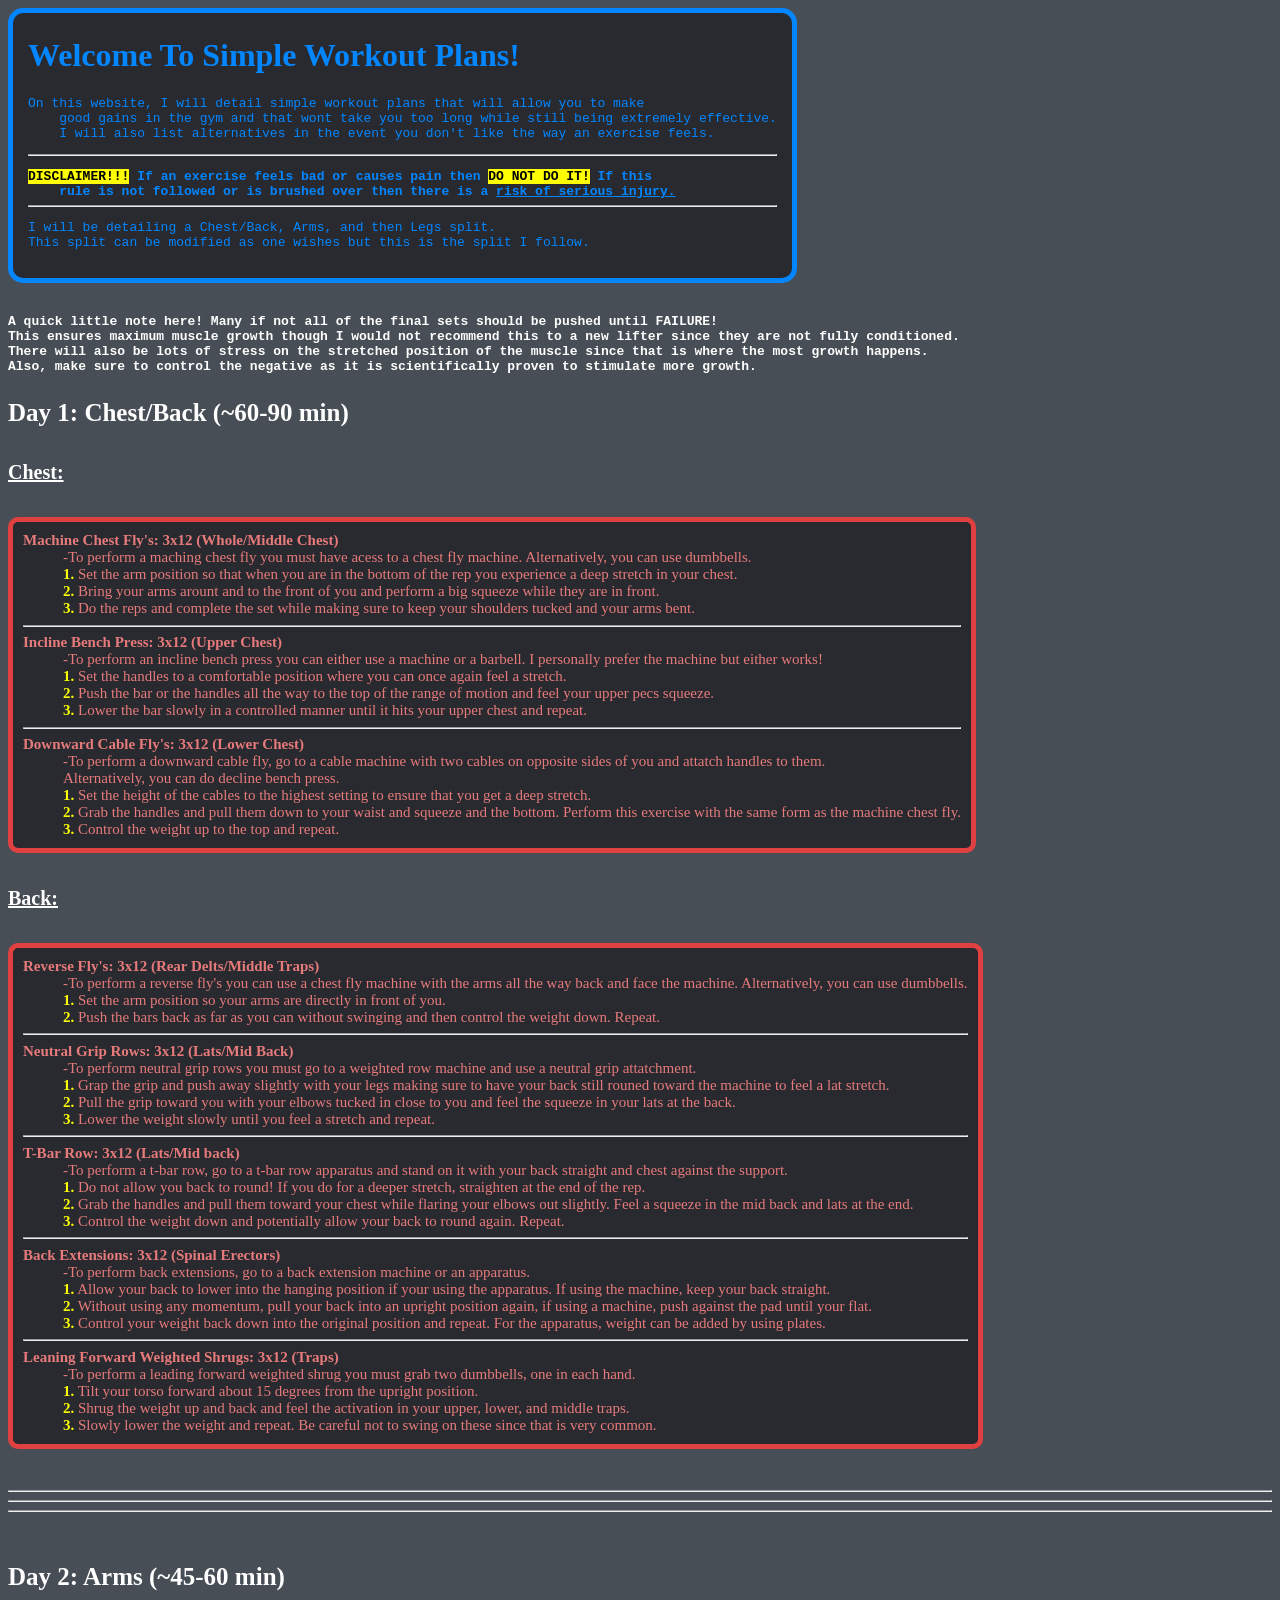
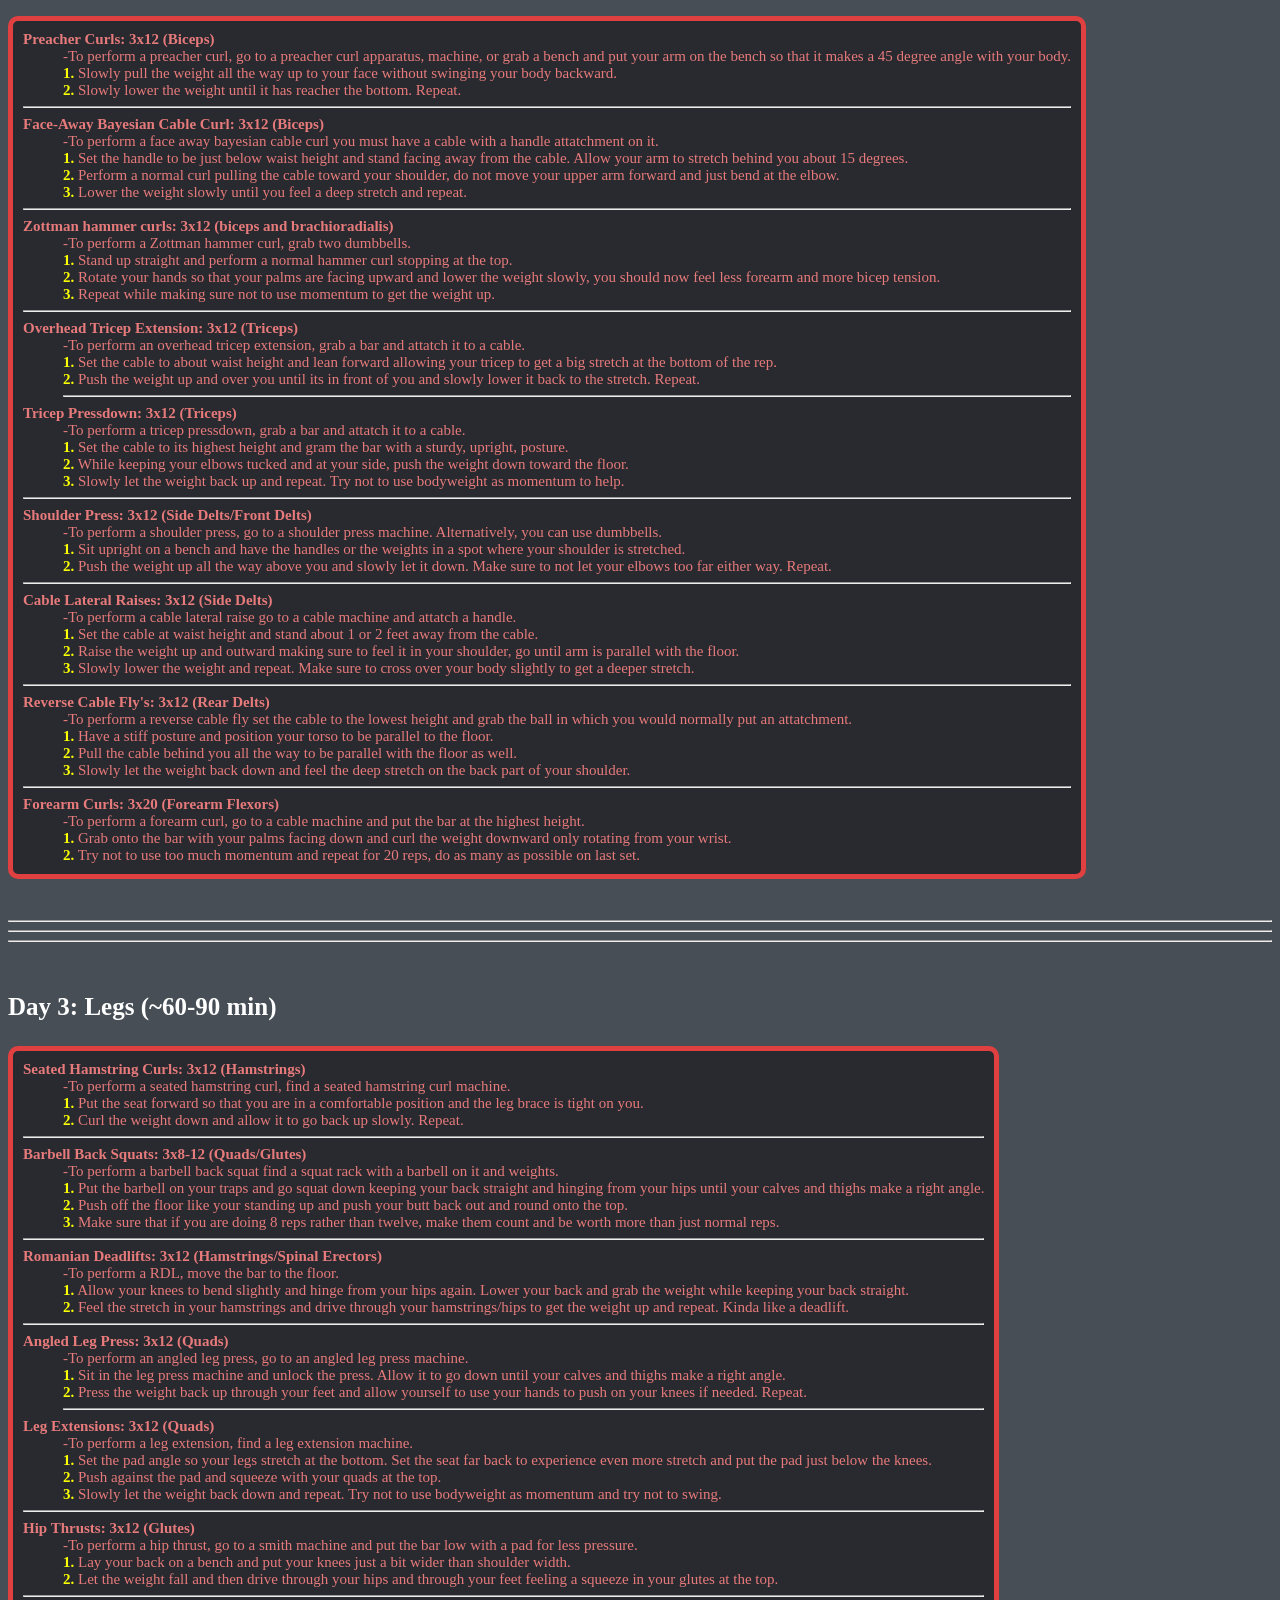
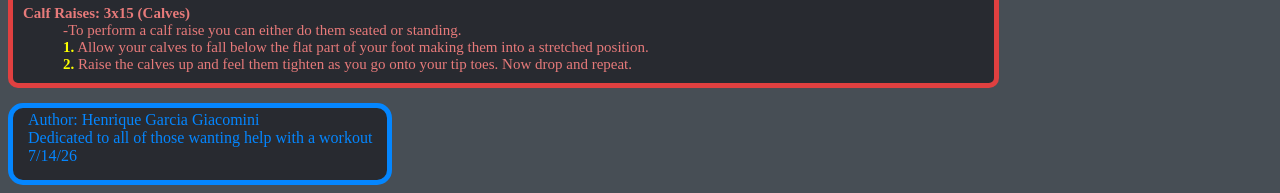
<file: index.html>
<!DOCTYPE html>
<html lang="en">
<head>
    <meta charset="UTF-8">
    <meta name="viewport" content="width=device-width, initial-scale=1.0">
    <title>Simple Workout Plans</title>
    <link rel="icon" type="image/png" href="dumbell.png">
    <link rel="stylesheet" href="style.css">
    </head>
    <body>

        <header class="TNB">
            <h1>Welcome To Simple Workout Plans!</h1>
            <pre>On this website, I will detail simple workout plans that will allow you to make 
    good gains in the gym and that wont take you too long while still being extremely effective.
    I will also list alternatives in the event you don't like the way an exercise feels. </pre><hr>
    <pre><b><mark>DISCLAIMER!!!</mark> If an exercise feels bad or causes pain then <mark>DO NOT DO IT!</mark> If this
    rule is not followed or is brushed over then there is a <u>risk of serious injury.</u></b><hr></pre>
            <pre>I will be detailing a Chest/Back, Arms, and then Legs split.
This split can be modified as one wishes but this is the split I follow. </pre>
        </header>
        <br>

        <pre><b>A quick little note here! Many if not all of the final sets should be pushed until FAILURE!
This ensures maximum muscle growth though I would not recommend this to a new lifter since they are not fully conditioned.
There will also be lots of stress on the stretched position of the muscle since that is where the most growth happens.
Also, make sure to control the negative as it is scientifically proven to stimulate more growth.</b></pre>

        <h3 class="days"><b>Day 1: Chest/Back (~60-90 min)</b></h3>
    
            <h5 class="muscles">Chest:</h5>

    <dl class="workout">
            <dt><b>Machine Chest Fly's: 3x12 (Whole/Middle Chest)</b></dt>
            <dd> -To perform a maching chest fly you must have acess to a chest fly machine. Alternatively, you can use dumbbells.<br>
            <b style="color: rgb(251, 255, 0);">1.</b> Set the arm position so that when you are in the bottom of the rep you experience a deep stretch in your chest.<br>
            <b style="color: rgb(251, 255, 0);">2.</b> Bring your arms arount and to the front of you and perform a big squeeze while they are in front.<br>
            <b style="color: rgb(251, 255, 0);">3.</b> Do the reps and complete the set while making sure to keep your shoulders tucked and your arms bent.</dd><hr>
            <dt><b>Incline Bench Press: 3x12 (Upper Chest)</b></dt>
            <dd>-To perform an incline bench press you can either use a machine or a barbell. I personally prefer the machine but either works!<br>
            <b style="color: rgb(251, 255, 0);">1.</b> Set the handles to a comfortable position where you can once again feel a stretch.<br>
            <b style="color: rgb(251, 255, 0);">2.</b> Push the bar or the handles all the way to the top of the range of motion and feel your upper pecs squeeze.<br>
            <b style="color: rgb(251, 255, 0);">3.</b> Lower the bar slowly in a controlled manner until it hits your upper chest and repeat.</dd><hr>
            <dt><b>Downward Cable Fly's: 3x12 (Lower Chest)</b></dt>
            <dd>-To perform a downward cable fly, go to a cable machine with two cables on opposite sides of you and attatch handles to them.<br> Alternatively, you can do decline bench press.<br>
            <b style="color: rgb(251, 255, 0);">1.</b> Set the height of the cables to the highest setting to ensure that you get a deep stretch.<br>
            <b style="color: rgb(251, 255, 0);">2.</b> Grab the handles and pull them down to your waist and squeeze and the bottom. Perform this exercise with the same form as the machine chest fly.<br>
            <b style="color: rgb(251, 255, 0);">3.</b> Control the weight up to the top and repeat.</dd>
    </dl>
  
            <h5 class="muscles">Back:</h5>

    <dl class="workout">
            <dt><b>Reverse Fly's: 3x12 (Rear Delts/Middle Traps)</b></dt>
            <dd> -To perform a reverse fly's you can use a chest fly machine with the arms all the way back and face the machine. Alternatively, you can use dumbbells.<br>
            <b style="color: rgb(251, 255, 0);">1.</b> Set the arm position so your arms are directly in front of you.<br>
            <b style="color: rgb(251, 255, 0);">2.</b> Push the bars back as far as you can without swinging and then control the weight down. Repeat.<br></dd><hr>
            <dt><b>Neutral Grip Rows: 3x12 (Lats/Mid Back)</b></dt>
            <dd>-To perform neutral grip rows you must go to a weighted row machine and use a neutral grip attatchment.<br>
            <b style="color: rgb(251, 255, 0);">1.</b> Grap the grip and push away slightly with your legs making sure to have your back still rouned toward the machine to feel a lat stretch.<br>
            <b style="color: rgb(251, 255, 0);">2.</b> Pull the grip toward you with your elbows tucked in close to you and feel the squeeze in your lats at the back.<br>
            <b style="color: rgb(251, 255, 0);">3.</b> Lower the weight slowly until you feel a stretch and repeat.</dd><hr>
            <dt><b>T-Bar Row: 3x12 (Lats/Mid back)</b></dt>
            <dd>-To perform a t-bar row, go to a t-bar row apparatus and stand on it with your back straight and chest against the support.<br>
            <b style="color: rgb(251, 255, 0);">1.</b> Do not allow you back to round! If you do for a deeper stretch, straighten at the end of the rep.<br>
            <b style="color: rgb(251, 255, 0);">2.</b> Grab the handles and pull them toward your chest while flaring your elbows out slightly. Feel a squeeze in the mid back and lats at the end.<br>
            <b style="color: rgb(251, 255, 0);">3.</b> Control the weight down and potentially allow your back to round again. Repeat.</dd><hr>
            <dt><b>Back Extensions: 3x12 (Spinal Erectors)</b></dt>
            <dd>-To perform back extensions, go to a back extension machine or an apparatus.<br>
            <b style="color: rgb(251, 255, 0);">1.</b> Allow your back to lower into the hanging position if your using the apparatus. If using the machine, keep your back straight.<br>
            <b style="color: rgb(251, 255, 0);">2.</b> Without using any momentum, pull your back into an upright position again, if using a machine, push against the pad until your flat.<br>
            <b style="color: rgb(251, 255, 0);">3.</b> Control your weight back down into the original position and repeat. For the apparatus, weight can be added by using plates.</dd><hr>
            <dt><b>Leaning Forward Weighted Shrugs: 3x12 (Traps)</b></dt>
            <dd>-To perform a leading forward weighted shrug you must grab two dumbbells, one in each hand.<br>
            <b style="color: rgb(251, 255, 0);">1.</b> Tilt your torso forward about 15 degrees from the upright position.<br>
            <b style="color: rgb(251, 255, 0);">2.</b> Shrug the weight up and back and feel the activation in your upper, lower, and middle traps.<br>
            <b style="color: rgb(251, 255, 0);">3.</b> Slowly lower the weight and repeat. Be careful not to swing on these since that is very common.</dd>
    </dl>

    <br>
    <hr><hr><hr>
    <br>

        <h3 class="days"><b>Day 2: Arms (~45-60 min)</b></h3>

    <dl class="workout">
            <dt><b>Preacher Curls: 3x12 (Biceps)</b></dt>
            <dd> -To perform a preacher curl, go to a preacher curl apparatus, machine, or grab a bench and put your arm on the bench so that it makes a 45 degree angle with your body.<br>
            <b style="color: rgb(251, 255, 0);">1.</b> Slowly pull the weight all the way up to your face without swinging your body backward.<br>
            <b style="color: rgb(251, 255, 0);">2.</b> Slowly lower the weight until it has reacher the bottom. Repeat.</dd><hr>
            <dt><b>Face-Away Bayesian Cable Curl: 3x12 (Biceps)</b></dt>
            <dd>-To perform a face away bayesian cable curl you must have a cable with a handle attatchment on it.<br>
            <b style="color: rgb(251, 255, 0);">1.</b> Set the handle to be just below waist height and stand facing away from the cable. Allow your arm to stretch behind you about 15 degrees.<br>
            <b style="color: rgb(251, 255, 0);">2.</b> Perform a normal curl pulling the cable toward your shoulder, do not move your upper arm forward and just bend at the elbow.<br>
            <b style="color: rgb(251, 255, 0);">3.</b> Lower the weight slowly until you feel a deep stretch and repeat.</dd><hr>
            <dt><b>Zottman hammer curls: 3x12 (biceps and brachioradialis)</b></dt>
            <dd>-To perform a Zottman hammer curl, grab two dumbbells.<br>
            <b style="color: rgb(251, 255, 0);">1.</b> Stand up straight and perform a normal hammer curl stopping at the top.<br>
            <b style="color: rgb(251, 255, 0);">2.</b> Rotate your hands so that your palms are facing upward and lower the weight slowly, you should now feel less forearm and more bicep tension.<br>
            <b style="color: rgb(251, 255, 0);">3.</b> Repeat while making sure not to use momentum to get the weight up.</dd><hr>
            <dt><b>Overhead Tricep Extension: 3x12 (Triceps)</b></dt>
            <dd>-To perform an overhead tricep extension, grab a bar and attatch it to a cable.<br>
            <b style="color: rgb(251, 255, 0);">1.</b> Set the cable to about waist height and lean forward allowing your tricep to get a big stretch at the bottom of the rep.<br>
            <b style="color: rgb(251, 255, 0);">2.</b> Push the weight up and over you until its in front of you and slowly lower it back to the stretch. Repeat.<br><hr>
            <dt><b>Tricep Pressdown: 3x12 (Triceps)</b></dt>
            <dd>-To perform a tricep pressdown, grab a bar and attatch it to a cable.<br>
            <b style="color: rgb(251, 255, 0);">1.</b> Set the cable to its highest height and gram the bar with a sturdy, upright, posture.<br>
            <b style="color: rgb(251, 255, 0);">2.</b> While keeping your elbows tucked and at your side, push the weight down toward the floor.<br>
            <b style="color: rgb(251, 255, 0);">3.</b> Slowly let the weight back up and repeat. Try not to use bodyweight as momentum to help.</dd><hr>
            <dt><b>Shoulder Press: 3x12 (Side Delts/Front Delts)</b></dt>
            <dd>-To perform a shoulder press, go to a shoulder press machine. Alternatively, you can use dumbbells.<br>
            <b style="color: rgb(251, 255, 0);">1.</b> Sit upright on a bench and have the handles or the weights in a spot where your shoulder is stretched.<br>
            <b style="color: rgb(251, 255, 0);">2.</b> Push the weight up all the way above you and slowly let it down. Make sure to not let your elbows too far either way. Repeat.</dd><hr>
            <dt><b>Cable Lateral Raises: 3x12 (Side Delts)</b></dt>
            <dd>-To perform a cable lateral raise go to a cable machine and attatch a handle.<br>
            <b style="color: rgb(251, 255, 0);">1.</b> Set the cable at waist height and stand about 1 or 2 feet away from the cable.<br>
            <b style="color: rgb(251, 255, 0);">2.</b> Raise the weight up and outward making sure to feel it in your shoulder, go until arm is parallel with the floor.<br>
            <b style="color: rgb(251, 255, 0);">3.</b> Slowly lower the weight and repeat. Make sure to cross over your body slightly to get a deeper stretch.</dd><hr>
            <dt><b>Reverse Cable Fly's: 3x12 (Rear Delts)</b></dt>
            <dd>-To perform a reverse cable fly set the cable to the lowest height and grab the ball in which you would normally put an attatchment.<br>
            <b style="color: rgb(251, 255, 0);">1.</b> Have a stiff posture and position your torso to be parallel to the floor.<br>
            <b style="color: rgb(251, 255, 0);">2.</b> Pull the cable behind you all the way to be parallel with the floor as well.<br>
            <b style="color: rgb(251, 255, 0);">3.</b> Slowly let the weight back down and feel the deep stretch on the back part of your shoulder.</dd><hr>
            <dt><b>Forearm Curls: 3x20 (Forearm Flexors)</b></dt>
            <dd>-To perform a forearm curl, go to a cable machine and put the bar at the highest height.<br>
            <b style="color: rgb(251, 255, 0);">1.</b> Grab onto the bar with your palms facing down and curl the weight downward only rotating from your wrist.<br>
            <b style="color: rgb(251, 255, 0);">2.</b> Try not to use too much momentum and repeat for 20 reps, do as many as possible on last set.<br></dd>
    </dl>

    <br>
    <hr><hr><hr>
    <br>

        <h3 class="days"><b>Day 3: Legs (~60-90 min)</b></h3>

        <dl class="workout">
            <dt><b>Seated Hamstring Curls: 3x12 (Hamstrings)</b></dt>
            <dd> -To perform a seated hamstring curl, find a seated hamstring curl machine.<br>
            <b style="color: rgb(251, 255, 0);">1.</b> Put the seat forward so that you are in a comfortable position and the leg brace is tight on you.<br>
            <b style="color: rgb(251, 255, 0);">2.</b> Curl the weight down and allow it to go back up slowly. Repeat.</dd><hr>
            <dt><b>Barbell Back Squats: 3x8-12 (Quads/Glutes)</b></dt>
            <dd>-To perform a barbell back squat find a squat rack with a barbell on it and weights.<br>
            <b style="color: rgb(251, 255, 0);">1.</b> Put the barbell on your traps and go squat down keeping your back straight and hinging from your hips until your calves and thighs make a right angle.<br>
            <b style="color: rgb(251, 255, 0);">2.</b> Push off the floor like your standing up and push your butt back out and round onto the top.<br>
            <b style="color: rgb(251, 255, 0);">3.</b> Make sure that if you are doing 8 reps rather than twelve, make them count and be worth more than just normal reps.</dd><hr>
            <dt><b>Romanian Deadlifts: 3x12 (Hamstrings/Spinal Erectors)</b></dt>
            <dd>-To perform a RDL, move the bar to the floor.<br>
            <b style="color: rgb(251, 255, 0);">1.</b> Allow your knees to bend slightly and hinge from your hips again. Lower your back and grab the weight while keeping your back straight.<br>
            <b style="color: rgb(251, 255, 0);">2.</b> Feel the stretch in your hamstrings and drive through your hamstrings/hips to get the weight up and repeat. Kinda like a deadlift.</dd><hr>
            <dt><b>Angled Leg Press: 3x12 (Quads)</b></dt>
            <dd>-To perform an angled leg press, go to an angled leg press machine.<br>
            <b style="color: rgb(251, 255, 0);">1.</b> Sit in the leg press machine and unlock the press. Allow it to go down until your calves and thighs make a right angle.<br>
            <b style="color: rgb(251, 255, 0);">2.</b> Press the weight back up through your feet and allow yourself to use your hands to push on your knees if needed. Repeat.<br><hr>
            <dt><b>Leg Extensions: 3x12 (Quads)</b></dt>
            <dd>-To perform a leg extension, find a leg extension machine.<br>
            <b style="color: rgb(251, 255, 0);">1.</b> Set the pad angle so your legs stretch at the bottom. Set the seat far back to experience even more stretch and put the pad just below the knees.<br>
            <b style="color: rgb(251, 255, 0);">2.</b> Push against the pad and squeeze with your quads at the top.<br>
            <b style="color: rgb(251, 255, 0);">3.</b> Slowly let the weight back down and repeat. Try not to use bodyweight as momentum and try not to swing.</dd><hr>
            <dt><b>Hip Thrusts: 3x12 (Glutes)</b></dt>
            <dd>-To perform a hip thrust, go to a smith machine and put the bar low with a pad for less pressure.<br>
            <b style="color: rgb(251, 255, 0);">1.</b> Lay your back on a bench and put your knees just a bit wider than shoulder width.<br>
            <b style="color: rgb(251, 255, 0);">2.</b> Let the weight fall and then drive through your hips and through your feet feeling a squeeze in your glutes at the top.</dd><hr>
            <dt><b>Calf Raises: 3x15 (Calves)</b></dt>
            <dd>-To perform a calf raise you can either do them seated or standing.<br>
            <b style="color: rgb(251, 255, 0);">1.</b> Allow your calves to fall below the flat part of your foot making them into a stretched position.<br>
            <b style="color: rgb(251, 255, 0);">2.</b> Raise the calves up and feel them tighten as you go onto your tip toes. Now drop and repeat.<br>
    </dl>

    <footer class="TNB">
        Author: Henrique Garcia Giacomini<br>
        Dedicated to all of those wanting help with a workout<br>
        7/14/26
    </footer>

        </body>

</html>
</file>
<file: style.css>
.TNB{
    background-color: rgb(40, 42, 48);
    color: rgb(4, 134, 255);
    padding-left: 15px;
    padding-right: 15px;
    padding-bottom: 15px;
    padding-top: 3px;
    width:fit-content;
    border:solid, 5px, rgb(4, 134, 255);
    border-radius:15px;
    font-family:verdana;
}
body{
    background-color:rgb(71, 78, 85);
    font-family: tahoma;
    color: white;
}
.days{
    font-size:25px;
}
.muscles{
    font-size:20px;
    text-decoration:underline;
}
.workout{
    border:solid, 5px, rgb(224, 64, 64);
    border-radius: 10px;
    padding:5px;
    width:fit-content;
    background-color: rgb(40, 42, 48);
    color: rgb(231, 122, 122);
    font-size:15px;
    padding:10px;
}
</file>
